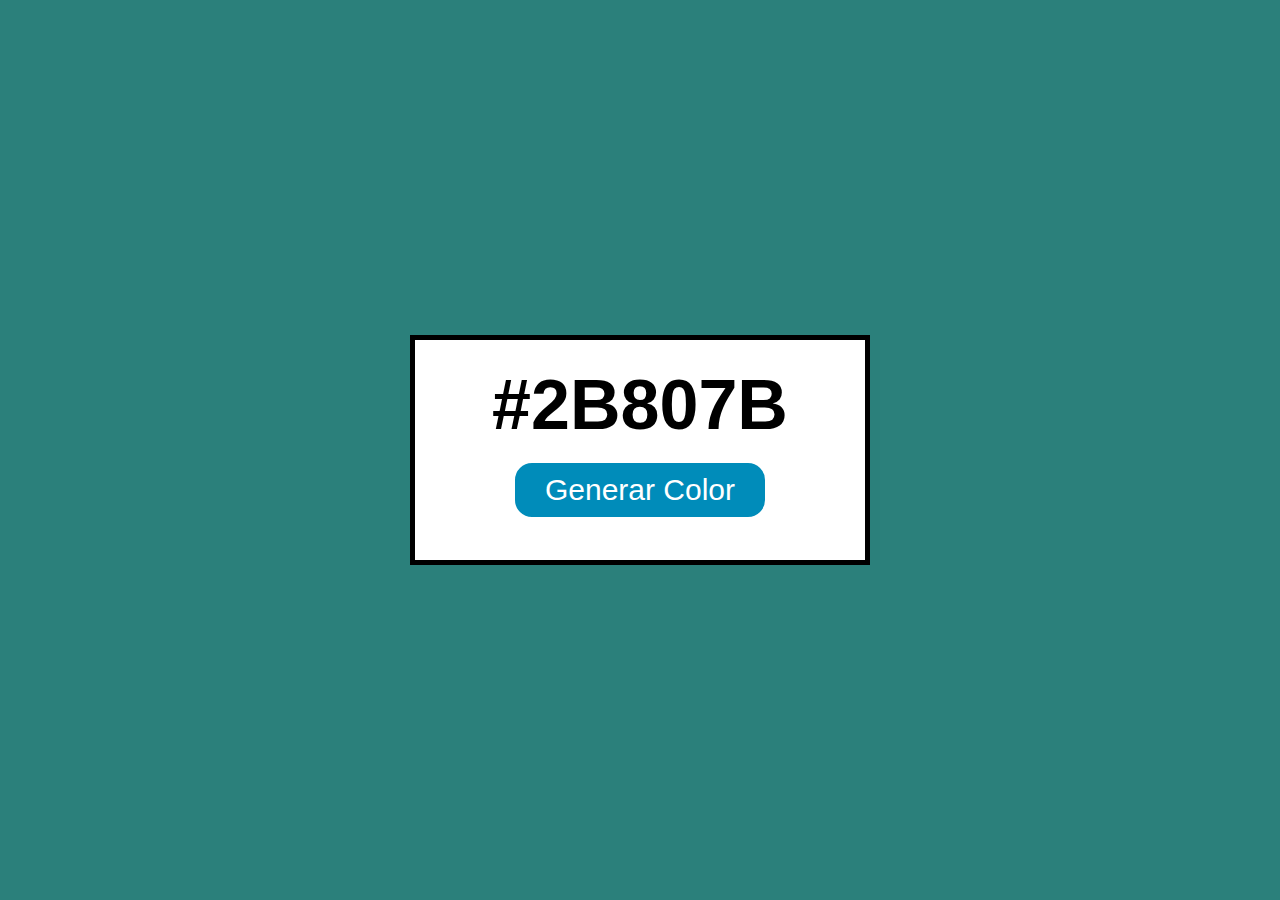
<file: index.html>
<!DOCTYPE html>
<html lang="en">

  <head>
    <meta charset="UTF-8">
    <meta name="viewport" content="width=device-width, initial-scale=1.0">
    <meta http-equiv="X-UA-Compatible" content="ie=edge">
    <link rel="stylesheet" href="styles.css">
    <link rel="icon" href="/img/1959768.png">
    <title>Color Aleatorio</title>
  </head>

  <body class="centrar-flex">
    <div id="contenedor" class="centrar-flex">
      <p id="color">#2B807B</p>
      <button id="boton-color" >Generar Color</button>
    </div>
    <script src="app.js"></script>
  </body>

</html>
</file>
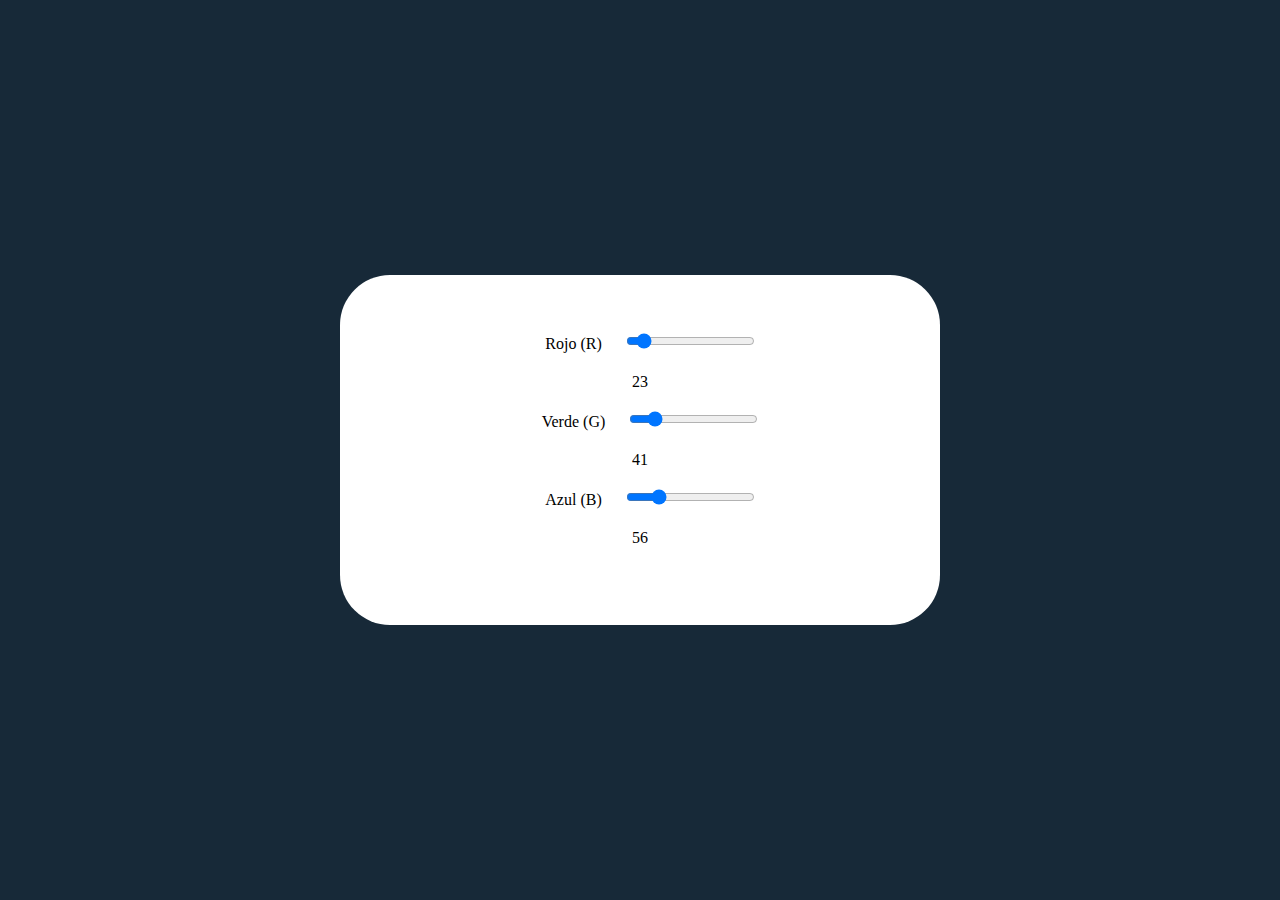
<file: colores-rgb/index.html>
<!DOCTYPE html>
<html lang="es">
<head>
    <meta charset="UTF-8">
    <meta http-equiv="X-UA-Compatible" content="IE=edge">
    <meta name="viewport" content="width=device-width, initial-scale=1.0">
    <link rel="stylesheet" href="/colores-rgb/styles.css">
    <link rel="icon"  type="image/png" href="/colores-rgb/img/gratis-png-rueda-de-colores-de-la-paleta-de-color-amarillo-laborioso.png">
    <title>Color RGB</title>
</head>
<body>
    <div class="container-principal">
        <div class="container-interno">
            <div class="color">
                <label for="rojo">Rojo (R)</label>
                <input id="rojo" type="range" min="0" max="255" value="23" step="1">
                <p id="texto-rojo"></p>
            </div>
            <div class="color">
                <label for="verde">Verde (G)</label>
                <input id="verde" type="range" min="0" max="255" value="41" step="1">
                <p id="texto-verde"></p>
            </div>
            <div class="color">
                <label for="azul">Azul (B)</label>
                <input id="azul" type="range" min="0" max="255" value="56" step="1">
                <p id="texto-azul"></p>
            </div>
        </div>
    </div>
    <script src="/colores-rgb/app.js"></script>
    
</body>
</html>
</file>
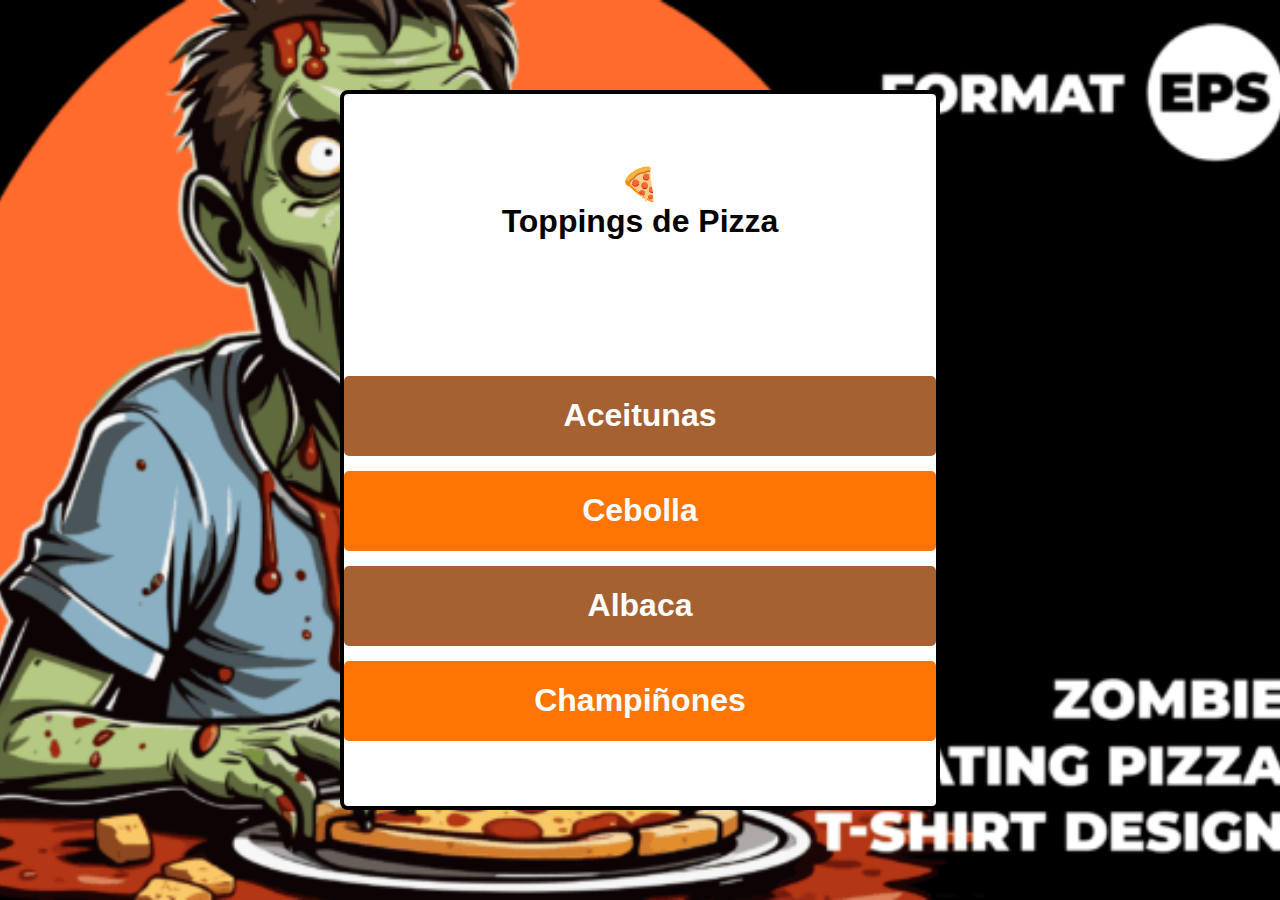
<file: toppings-de-pizza/index.html>
<!DOCTYPE html>
<html lang="es">
    <head>
        <meta charset="UTF-8">     
        <meta name="viewport" content="width=device-width, initial-scale=1.0">
        <meta http-equiv="X-UA-Compatible" content="ie=edge">
        <link rel="stylesheet" href="styles.css">
        <link rel="icon"  type="image/png" href="imagenes/pizza.png">
        <title>Mis Topping</title>
    </head>
    <body>
        <div id="contenedor">
            <h1 id="titulo">🍕<br>Toppings de Pizza</h1> 
            <ul id="listado-toppings">
                <li class="topping fondo-marron" id="aceitunas">Aceitunas</li>
                <li class="topping fondo-naranja">Cebolla</li>
                <li class="topping fondo-marron" id="albahaca" >Albaca</li>
                <li class="topping fondo-naranja">Champiñones</li>
            </ul>
            <!-- <a href="https://www.google.com.co/">Google</a> -->
        </div>
        <script src="app.js"></script>
    </body>
</html>
</file>
<file: styles.css>
/* Estilos Gnerales */
*{
  margin: 0;
  padding: 0;
  font-family: verdana,sans-serif;
}
body{
  height: 100vh;
  background-color: #2B807B;
  text-align: center;
}

.centrar-flex{
  display: flex;
  justify-content: center;
  align-items: center;
}

/* Contenedor */
#contenedor{
  height: 220px;
  width: 450px;
  background-color: white;
  border: 5px solid black;
  flex-wrap: wrap;
  flex-direction: column;/*Organiza el contenido en columnas. */
}

/* Texto */

#color{
  font-size:70px;
  font-weight: bold;
}

/* Boton   */

button{
  font-size: 30px;
  color:white;
  border-radius: 20px;
  background-color:#008CBA;
  margin: 15px;
  padding: 10px 30px;
  border: 3px solid ;
  user-select: none; /*El usuario no podra seleccionar el texto dentro del botton. */
  cursor: pointer;
  transition-duration: 0.4s;
}

button:hover{
  background-color: #05455A;
  
}
</file>
<file: colores-rgb/styles.css>
/* Estilos generales */
*{
    margin: 0;
    padding: 0;
}

body{
    background-color: rgb(23, 41, 56);
    height: 100vh;
    display: flex;
    justify-content: center;
    align-items: center;
    text-align: center;
}

/* Containers*/

.container-principal{
    width: 50vw;
    max-width: 600px;
    min-height: 350px;
    background-color: white;
    border-radius: 50px;
    display: flex;
    flex-wrap: wrap;
    justify-content: center;
    align-items: center;
}

/* Colores RGB */
#color{
    padding:20px;
    margin:10px;
font-size: 2em;
font-weight: bold;
font-family: Georgia, 'Times New Roman', Times, serif;
display: flex ;
flex-direction: column;
justify-content: space-around;
align-items: center;
}

label, p{
    margin: 20px;
    
}
</file>
<file: toppings-de-pizza/styles.css>
/* Estilos Generales */

* {
    margin:0;
    padding:0;
    box-sizing: border-box;/* Estyo le dice como calcular el tamaño de la caja en base al padding y al marging.*/
    font-family: 'lato',sans-serif;
}
body{
    display: flex;
    justify-content: center;
    align-items: center;
    height: 100vh;
    text-align: center;
    background-image: url(imagenes/Zombie.png) ;
    background-size: cover;
    background-position: center;
    background-repeat: no-repeat;
}
/* Contenido */
#contenedor{
    display: flex;
    flex-wrap: wrap;
    justify-content: center;
    align-items: center;
    width: 80vh;
    min-height: 80vh;
    max-width: 600px;
    background-color: white;
    border:4px solid black;
    border-radius: 8px;
   
}
h1{
    font: size 3rem;
    width: 100%;
    margin: 20px 10px;
    cursor: pointer;
}
.topping{
    width: 100%;
    height: 80px;
    margin: 15px 0;   
    display: flex;
    flex-wrap: wrap;
    justify-content: center;
    align-items: center;
    font-size: 2rem;
    font-weight: bold;
    color: white;
    border-radius: 5px;
    cursor: pointer;
}

ul{
    width: 100%;
    height: 100%;
}

.fondo-marron{
    background-color: #a66133;
}
.fondo-naranja{
    background-color: #ff7504;
}

.texto-verde{
    color:rgb(5, 248, 5);
}
</file>
